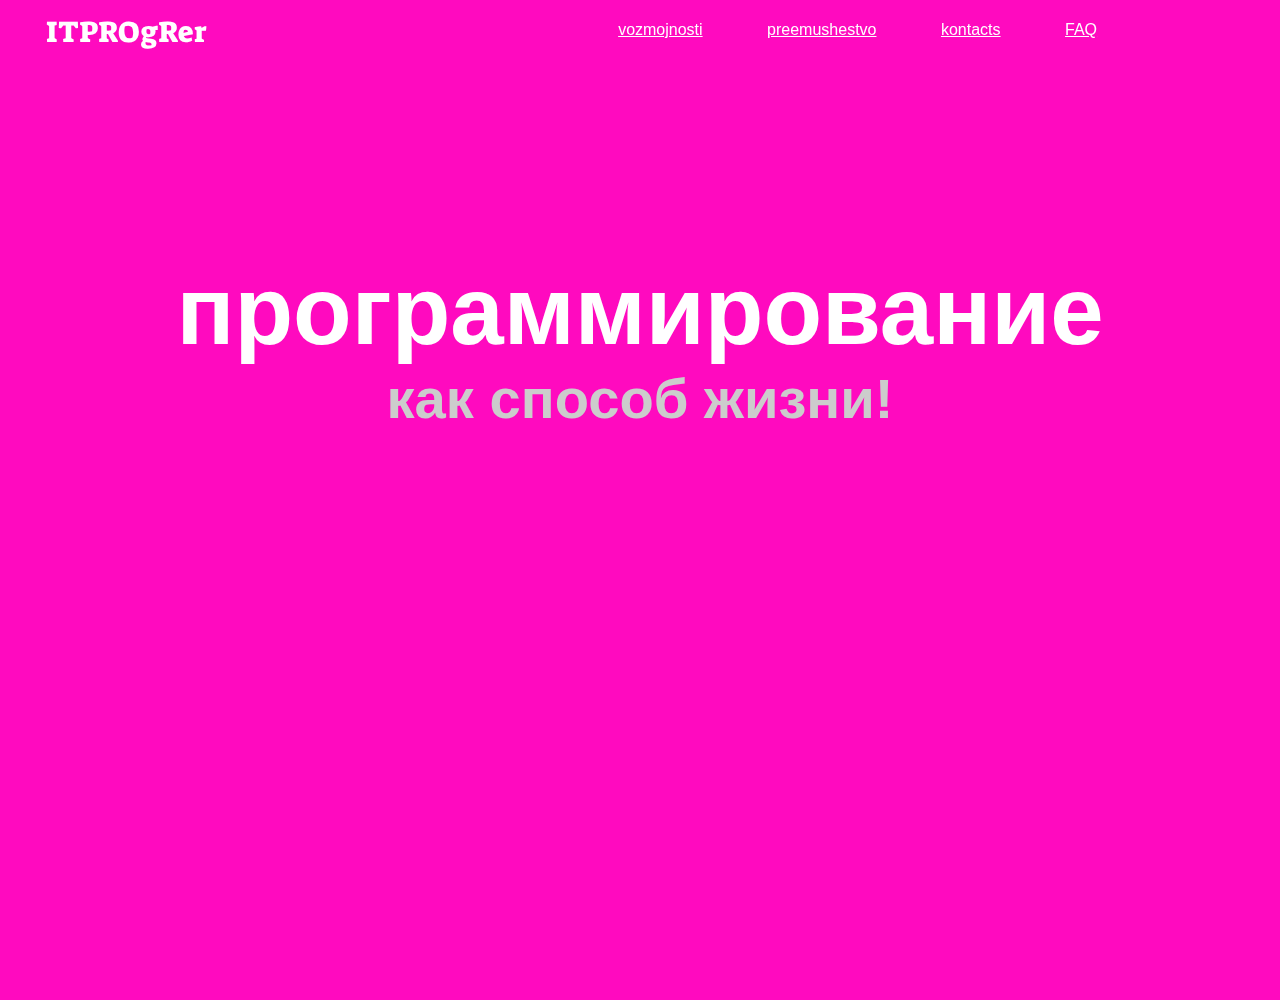
<file: 155blog.html>
<!DOCTYPE html>
<html lang="en">
<head>
     <meta name="viewport" content="width=device-width, initial-scale=1.0"> 
     <meta charset="utf-8">
     <meta http-equiv="X-UA-Compatible" content="ie=edge">
    <link rel="stylesheet" type="text/css" href="155blog.css">
    <title>правильное питание</title>
</head>
<body>
    <header>
        <div id="logo" onclick="slowScroll('#top')">
            <span>ITPROgRer</span>
        </div>
        <div id="about">
            <a href="#" title="vozmojnosti" onclick="slowScroll('#main')">vozmojnosti</a>
            <a href="#" onclick="slowScroll('#overview')" title="preemushestvo">preemushestvo</a>
            <a href="#" onclick="slowScroll('#contacts')" title="konkacts">kontacts</a>
            <a href="#" onclick="slowScroll('#faq')" title="otveti na voprosi">FAQ</a>
        </div>
    </header>

    <div id="top">
        <h1>программирование</h1>
        <h3>как способ жизни!</h3>
    </div>
    <script src="https://ajax.googleapis.com/ajax/libs/jquery/3.4.1/jquery.min.js"></script>
    <script>
        function slowScroll(id) {
            $('html, body').animate({
               scrollTop: $(id).offset().top
            }, 500);
        }

        $(document).on("scroll", function () {
          if ($(window).scrollTop() === 0)
            $("header").removeClass("fixed");
        else
            $("header").attr("class", "fixed");
        });
    </script>
</body>
</html>
</file>
<file: 155blog.css>
@import url('https://fonts.googleapis.com/css?family=Roboto|Suez+One&display=swap');

 * {
 	margin: 0;
 	padding: 0;
 	outline: none;
 }

 body, html {
    width: 100%;
    height: 100%;
 }

 body {
 	background-color: #fafafa;
 	font-family: Trebuchet MS, Helvetica;
 }

header {
	width: 100%;
	padding: 10px 0.5% 0px 0.5%;
	background: transparent;
	float: left;
	position: fixed;
}

header #logo {
	color: #fff;
	cursor: pointer;
}

header #logo span {
	font-size: 1.7em;
	line-height: 45px;
	margin-left: 40px;
	font-family: 'Suez One', serif;
}

@media (min-width: 701px) {
	#logo {
		float: left;
		width: 30%;
		font-size: 1.1em;
	}

	#about {
		float: right;
		width: 67%;
	}
}

@media (max-width: 700px) {
	#logo {
		margin-top: 15px;
		width: 100%;
		font-size: 1.5em;
	}

	#about {
		float: left;
		width: 100%;
	}
}

#about {
	text-align: center;
	font-size: 1em;
	line-height: 40px;
	margin-bottom: 10px;
}

#about > a {
	color: #fff;
}

#about > a:hover {
	color: #b0b0b0;
	text-decoration: underline;
}

#about > a:not(:last-child) {
	margin-right: 7%;
}

.fixed {
	z-index: 5000;
	background-color: #fff;
	border-bottom: 1px solid silver;
}

header .fixed #logo {
	color: #343434;
}

.fixed #about a {
    color: #343434;
}

.fixed #about a:hover {
    color: #7c7c7c;
}

#top {
	width: 100%;
	height: 1000px;
	background-image: url(https://www.rafaeldejongh.com/wp-content/uploads/2017/08/Synthwave-Neon-80s-Background-4K.jpg);
	background-blend-mode: multiply;
	background-color: #ff0abf;
	background-size: cover;
	text-align: center;
	color: #fff;
	font-size: 3em;
}

@media (min-width: 1101px) {
	#top {
		font-size: 3em;
	}
}

@media (max-width: 1101px) {
	#top {
		font-size: 2em;
	}
}

#top h1 {
	padding-top: 20%;
}

#top h3 {
	color: #ccc;
}
</file>
